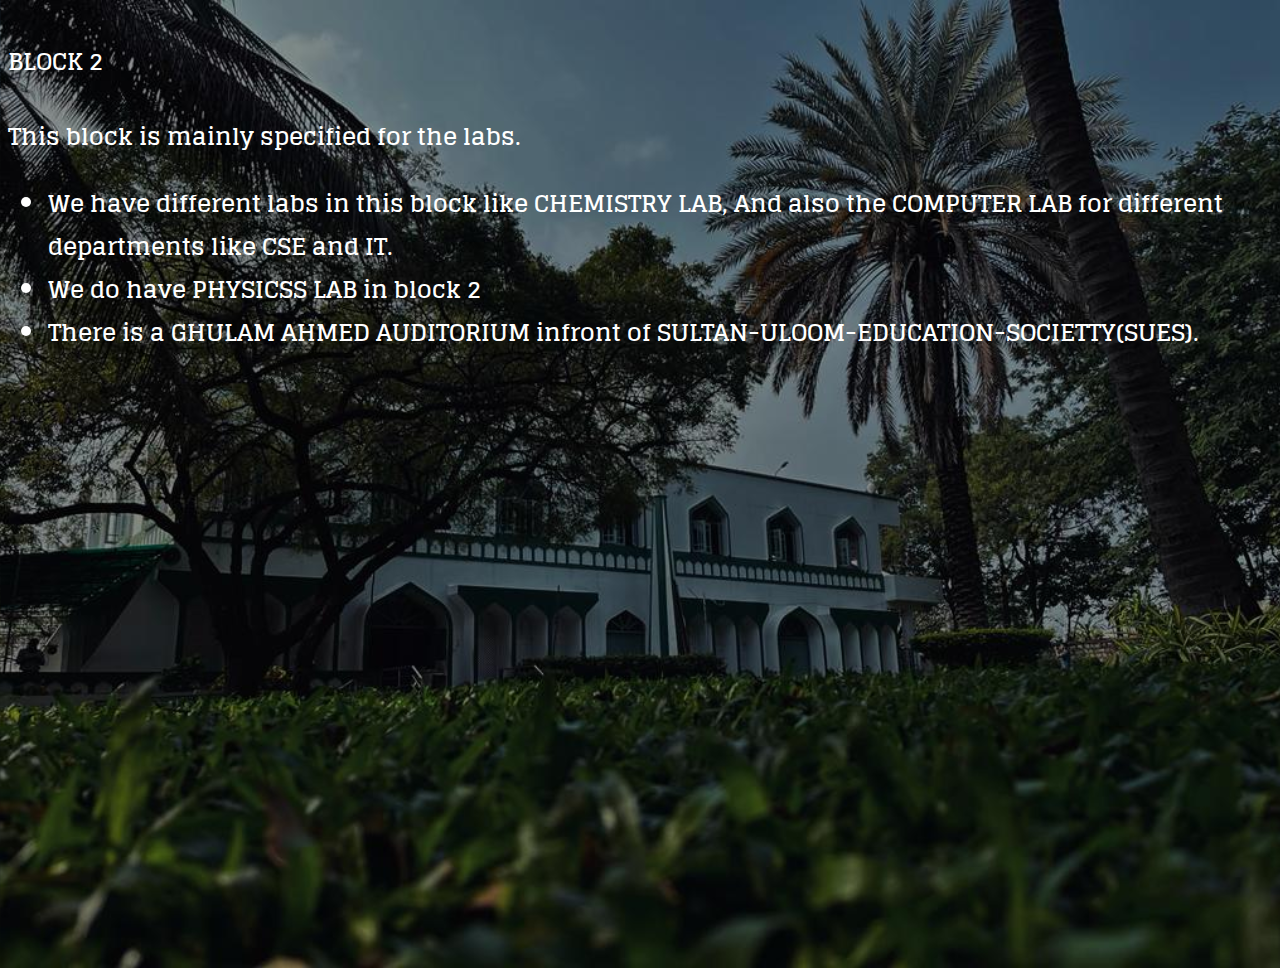
<file: page2.html>
<!DOCTYPE html>
<html lang="en">
<head>
    <meta charset="UTF-8">
    <meta http-equiv="X-UA-Compatible" content="IE=edge">
    <meta name="viewport" content="width=device-width, initial-scale=1.0">
    <title>Document</title>
    <link rel="stylesheet" href="page2.css">
</head>
<body>
    <div class="row">
        <div class="col1">
            <h4>BLOCK 2</h4>
            <P>This block is mainly specified for the labs.</P>
            <ul>
                <li>We have different labs in this block like CHEMISTRY LAB, And also the COMPUTER LAB for different departments like CSE and IT.</li>
                <li>We do have PHYSICSS LAB in block 2</li>
                <li>There is a GHULAM AHMED AUDITORIUM infront of SULTAN-ULOOM-EDUCATION-SOCIETTY(SUES).</li>
    
            </ul>
        </div>
       <div class="one"><iframe src="https://www.google.com/maps/embed?pb=!1m16!1m12!1m3!1d3806.6538768125265!2d78.44125351399101!3d17.428390556210623!2m3!1f0!2f0!3f0!3m2!1i1024!2i768!4f13.1!2m1!1sBLOCK%202%20MJCET!5e0!3m2!1sen!2sin!4v1641637539233!5m2!1sen!2sin" width="600" height="450" style="border:0;" allowfullscreen="" loading="lazy"></iframe>
        <iframe src="https://momento360.com/e/u/a7dce10ee0254e13a51462848b8c3ae0?utm_campaign=embed&utm_source=other&heading=-138.01&pitch=13.58&field-of-view=75&size=medium" width="600" height="450" style="border:0;" allowfullscreen="" loading="lazy"></iframe>
    </div>
</div> 
</body>
</html>
</file>
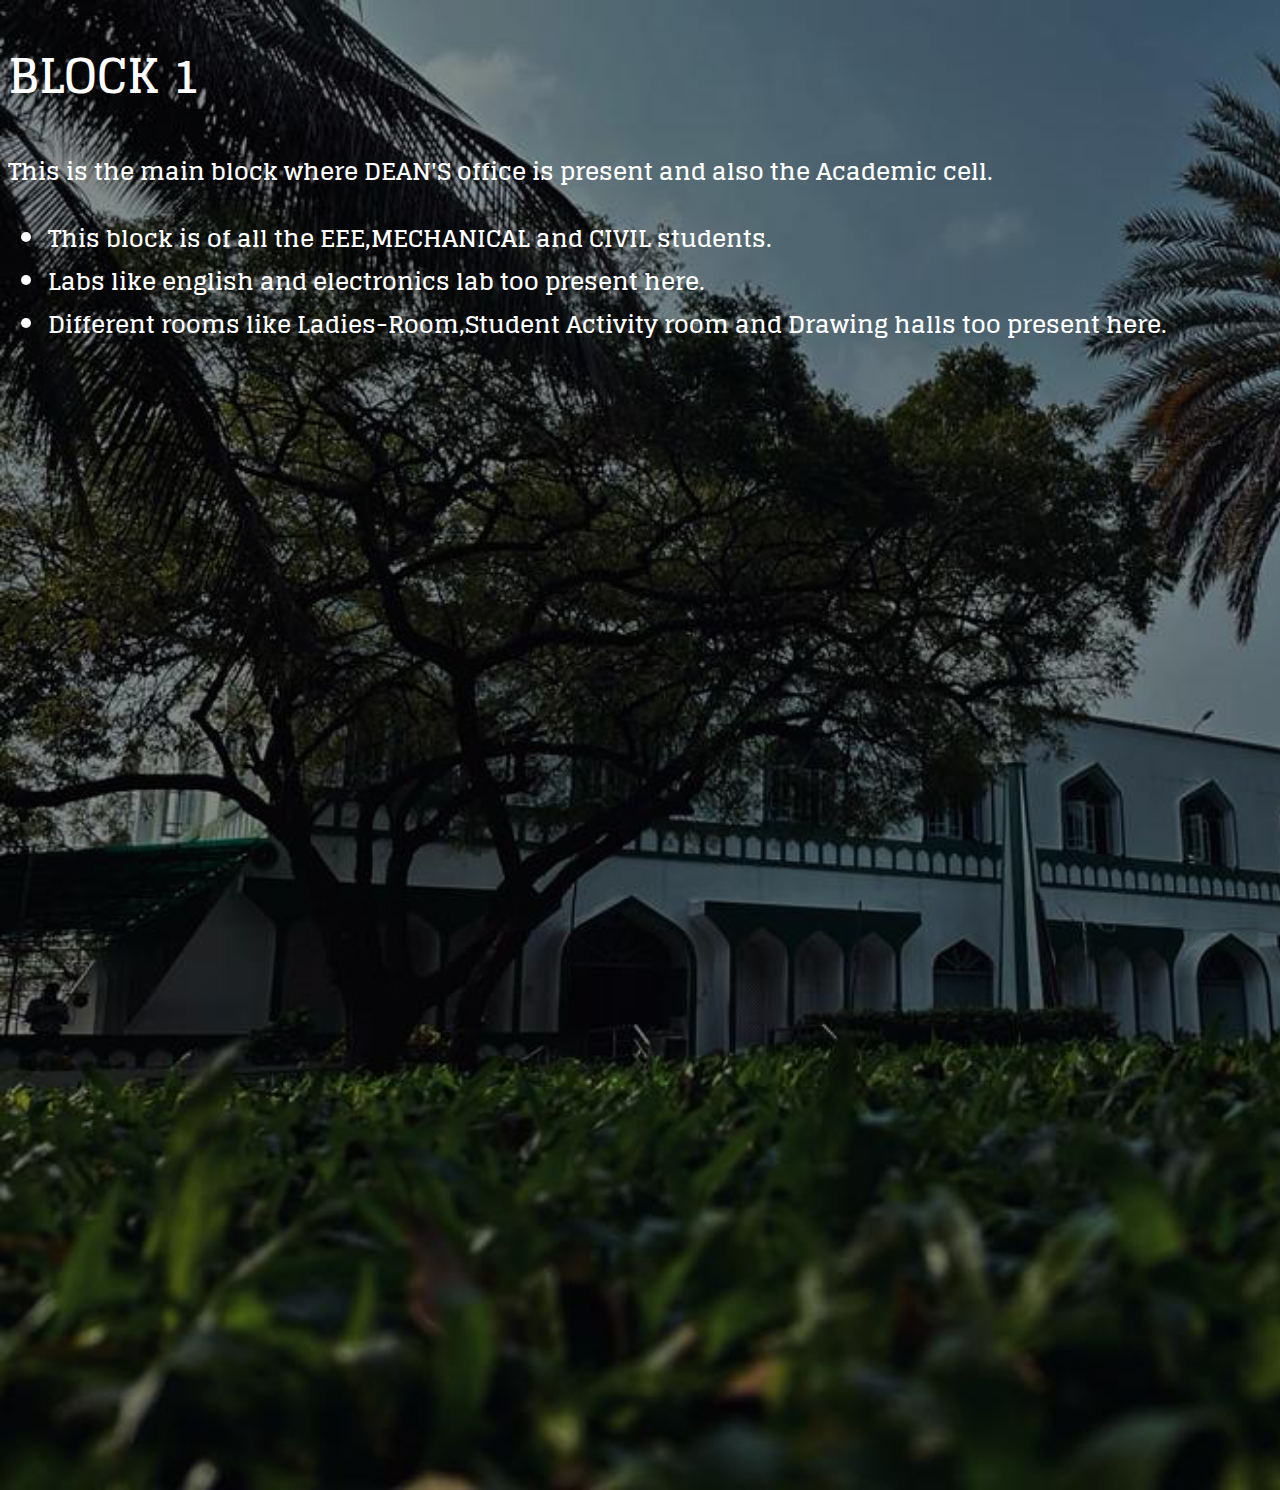
<file: pages.html>
<!DOCTYPE html>
<html lang="en">
<head>
    <meta charset="UTF-8">
    <meta http-equiv="X-UA-Compatible" content="IE=edge">
    <meta name="viewport" content="width=device-width, initial-scale=1.0">
    <title>Document</title> 
    <link rel="stylesheet" href="pages.css">
</head>
<body>
   
    <div class="row">
        <div class="col1">
            <h1>BLOCK 1</h1>
            <p>This is the main block where DEAN'S office is present and also the Academic cell.</p>
            <ul>
                <li>This block is of all the EEE,MECHANICAL and CIVIL students.</li>
                <li>Labs like english and electronics lab too present here.</li>
                <li>Different rooms like Ladies-Room,Student Activity room and Drawing halls too present here.</li>
    
            </ul>
        </div>
            <iframe src="https://www.google.com/maps/embed?pb=!1m16!1m12!1m3!1d3806.660488349682!2d78.44184911399105!3d17.42807355621974!2m3!1f0!2f0!3f0!3m2!1i1024!2i768!4f13.1!2m1!1sBLOCK%201%20MJCET!5e0!3m2!1sen!2sin!4v1641637495160!5m2!1sen!2sin"
             width="500" height="420" style="border:0;" allowfullscreen="" loading="lazy"></iframe>
             <iframe src="https://momento360.com/e/u/fa4efbbe9f794e24acfcba0880a92720?utm_campaign=embed&utm_source=other&heading=-193.11&pitch=-6.27&field-of-view=75&size=medium"
             width="500" height="420" style="border:0;" allowfullscreen="" loading="lazy"></iframe>
    
        
    </div>
</body>
</html>
</file>
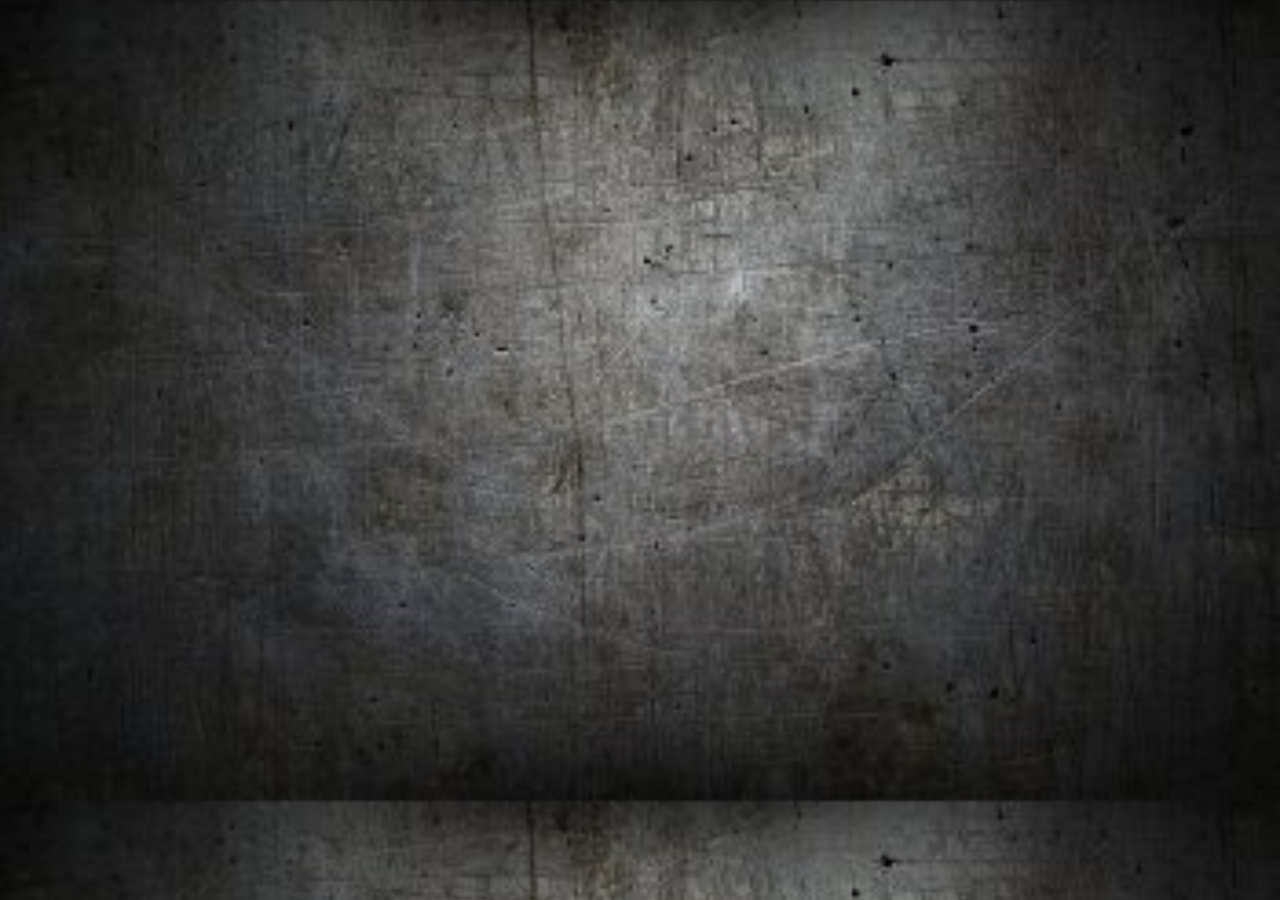
<file: tour.html>
<!DOCTYPE html>
<html lang="en">
<head>
    <meta charset="UTF-8">
    <meta http-equiv="X-UA-Compatible" content="IE=edge">
    <meta name="viewport" content="width=device-width, initial-scale=1.0">
    <title>Document</title>
    <link rel="stylesheet" href="tour.css">
</head>
<body>
    <iframe class="vid" width="960" height="615" src="https://www.youtube.com/embed/hbLwC2yaE60" title="YouTube video player" frameborder="0" allow="accelerometer; autoplay; clipboard-write; encrypted-media; gyroscope; picture-in-picture" allowfullscreen></iframe>
</body>
</html>
</file>
<file: page2.css>
@import url('https://fonts.googleapis.com/css2?family=Glegoo:wght@700&family=Permanent+Marker&display=swap');

iframe{
    margin: 66px;
}

body{
    background-image: url('imgs/col4.jpeg');
    background-size: cover;
}

.row{
    display: flex;
    flex-wrap: wrap;
}


.col1{
    color: white;
    font-family: 'Glegoo', serif;
    font-size:24px;
    font-weight: bolder;
}

.one{
    display: flex;
}
</file>
<file: pages.css>
@import url('https://fonts.googleapis.com/css2?family=Glegoo:wght@700&family=Permanent+Marker&display=swap');

iframe{
    margin: 66px;
}

body{
    background-image: url('imgs/col4.jpeg');
    background-size: cover;
}

.col1{
    color: white;
    font-family: 'Glegoo', serif;
    font-size:24px;
    font-weight: bolder;
}
</file>
<file: tour.css>
body{
    background-image: url('imgs/wall1.jpg');
    background-size: cover;
}

.vid{
    margin-top: 4%;
    margin-left: 15%;

}
</file>
